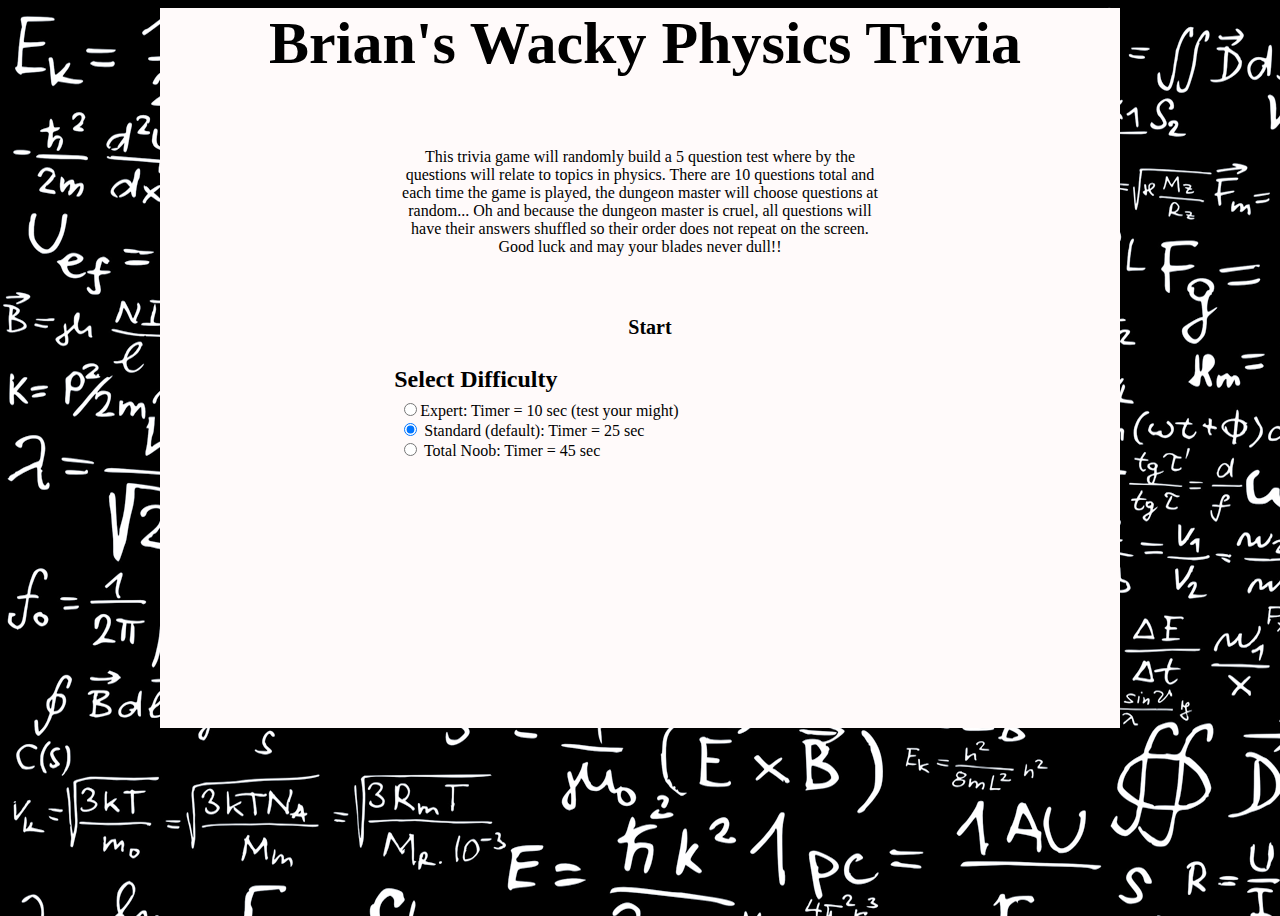
<file: index.html>
<!DOCTYPE html>
<html>
<head>
	<title>Trivia Game</title>
	<link rel="stylesheet" type="text/css" href="assets/css/style.css">
	<script src="https://ajax.googleapis.com/ajax/libs/jquery/3.2.1/jquery.min.js"></script>
</head>
<body background="assets/images/physicsBackground.jpg">
	<div id="mainWrapper">
		<div class="header centerClass">
			<h1> Brian's Wacky Physics Trivia</h1>
		</div>
		<div id="gameContentWrapper" class="centerClass">
			<div id="upperGameContainer" class="centerClass">
				<div id="explanationCont" class="centerClass">
					<p>
						This trivia game will randomly build a 5 question test where by the questions will relate to topics in physics. There are 10 questions total and each time the game is played, the dungeon master will choose questions at random... Oh and because the dungeon master is cruel, all questions will have their answers shuffled so their order does not repeat on the screen. Good luck and may your blades never dull!!
					</p>
				</div>
			</div>
			<div id="lowerGameContainer" class="centerClass">
				<div id="startButton" class="centerClass hoverClass">
					<span>Start</span>
				</div>
				<div class="centerClass">
					<h2>Select Difficulty</h2>
				</div>
				<div class="centerClass">
					<div class="radioLeft">
						<input type="radio" name="timeVal" value="expert">Expert: Timer = 10 sec (test your might)<br>
						<input type="radio" name="timeVal" value="standard" checked="checked"> Standard (default): Timer = 25 sec<br>
						<input type="radio" name="timeVal" value="totalNoob"> Total Noob: Timer = 45 sec
					</div>
				</div>
			</div>
		</div>
	</div>
</body>
<script type="text/javascript" src="assets/javascript/app.js"></script>
</html>
</file>
<file: assets/css/style.css>
body{
	height: 900px;
}

div{
	text-align: center;
}

h1{
	font-size: 60px;
	margin: 0 auto;
	padding-left: 10px;
}

span{
	display: inline-block;
	font-size: 20px;
	font-weight: bold;
	padding: 10px;
	width: 100%;
}

input{
	padding:2px;
}

h2{
	display:block;
	text-align: left;
	margin: 0;
	margin-top: 15px;
}

.radioLeft{
	display:block;
	text-align: left;
	padding: 5px;
}

.hoverClass:hover{
	background-color: 	#F5F5DC;
/*	border-width: 1px;*/
	border-style: solid;
	border-color: black;
}

.centerClass{
	margin: 0 auto;
	width: 80%;
	border-width: 1px;
	border-style: solid;
	border-color: transparent;
}

.choiceContainer{
	width: 350px;
}

#explanationCont{
	margin-top: 50px;
}

#mainWrapper{
	width: 960px;
	height: 80%;
	margin: 0 auto;
	background-color: #FFFAFA;
}

#startButton{
	width: 200px;
	margin-top: 30px;

}
</file>
